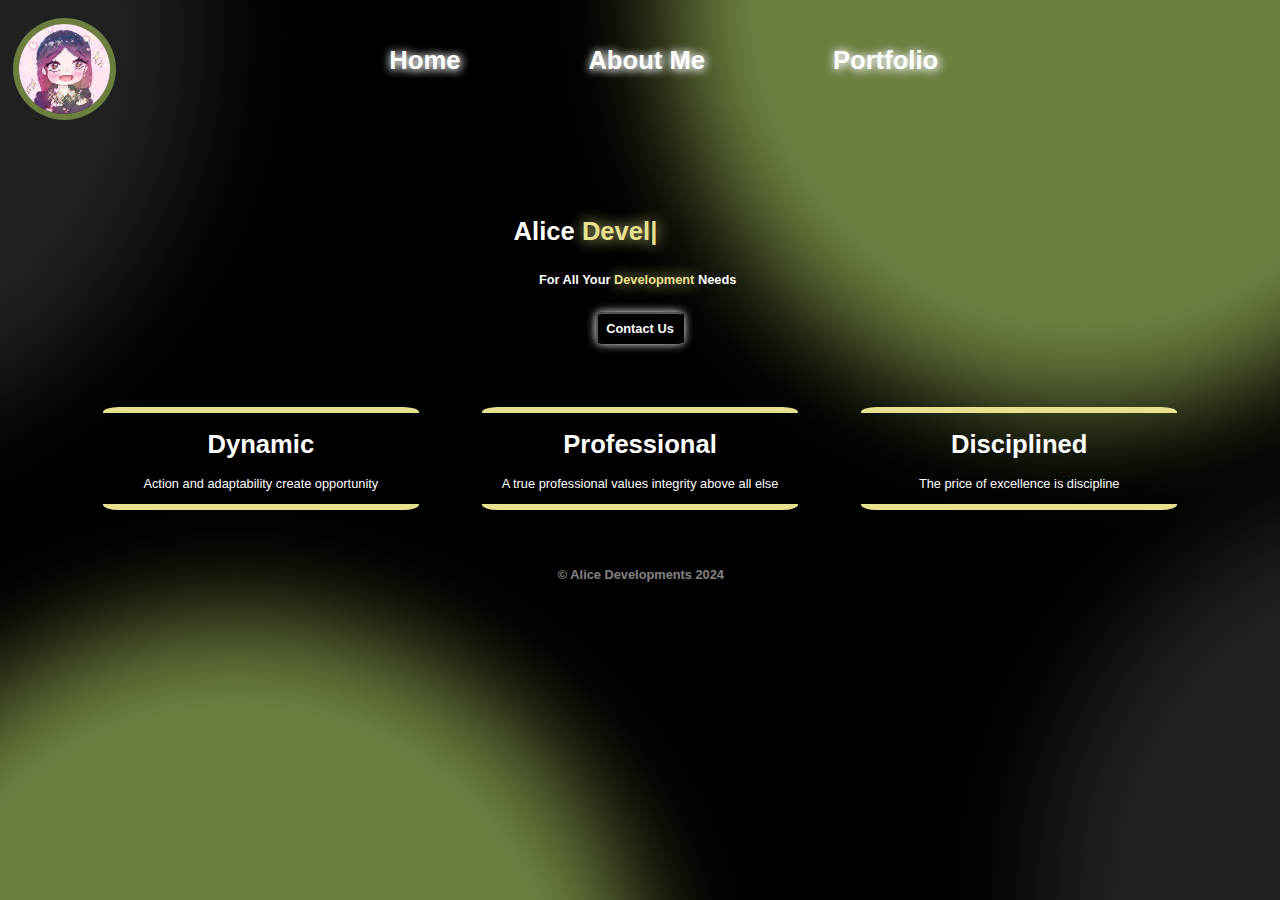
<file: index.html>
<!doctype html>
<html>

<head>
    <title>Alice Developments</title>
    <link rel="stylesheet" type="text/css" href="styles.css" />
    <meta name="viewport" content="width=device-width, initial-scale=1.0, maximum-scale=1.0, user-scalable=no" />
	<link rel="shortcut icon" href="images/favicon.ico?289349832" />
	
</head>

<body>


<div class="logo"> 
	<img src="images/portrait.png" id="portrait">
</div>

<ul class="menubar">
	<li class="navbarbutton"><a href="index.html">Home</a></li>
	<li><a href="" class="emptylistitem"> </a></li>
	<li class="navbarbutton"><a href="aboutus.html">About Me</a></li>
	<li><a href="" class="emptylistitem"> </a></li>
	<li class="navbarbutton"><a href="https://github.com/KuromiDev/" target="_blank">Portfolio</a></li>
</ul>


<div class="middle_text">

<p class="title">Alice <span class="title_glow" id="typewriter"></span><span id="cursor">|</span></p>
<p class="subtitle"> For All Your <span class="title_glow">Development</span> Needs </p>

<button class="contactbutton" onclick="Redirect()" >Contact Us</button>

</div>


<div class="content_boxes">

	<div class="box">
		<h1 id="boxtitle"> Dynamic </h1>
		<p id="boxcontent">Action and adaptability create opportunity</p>
	</div>
	
	<div class="box">
		<h1 id="boxtitle"> Professional </h1>
		<p id="boxcontent">A true professional values integrity above all else</p>
	</div>
	
	<div class="box">
		<h1 id="boxtitle"> Disciplined </h1>
		<p id="boxcontent">The price of excellence is discipline</p>
	</div>

</div>


<div class="footer">
	<p class="footertext">© Alice Developments 2024</p>
</div>



<script src="scripts.js"></script>

</body>
</file>
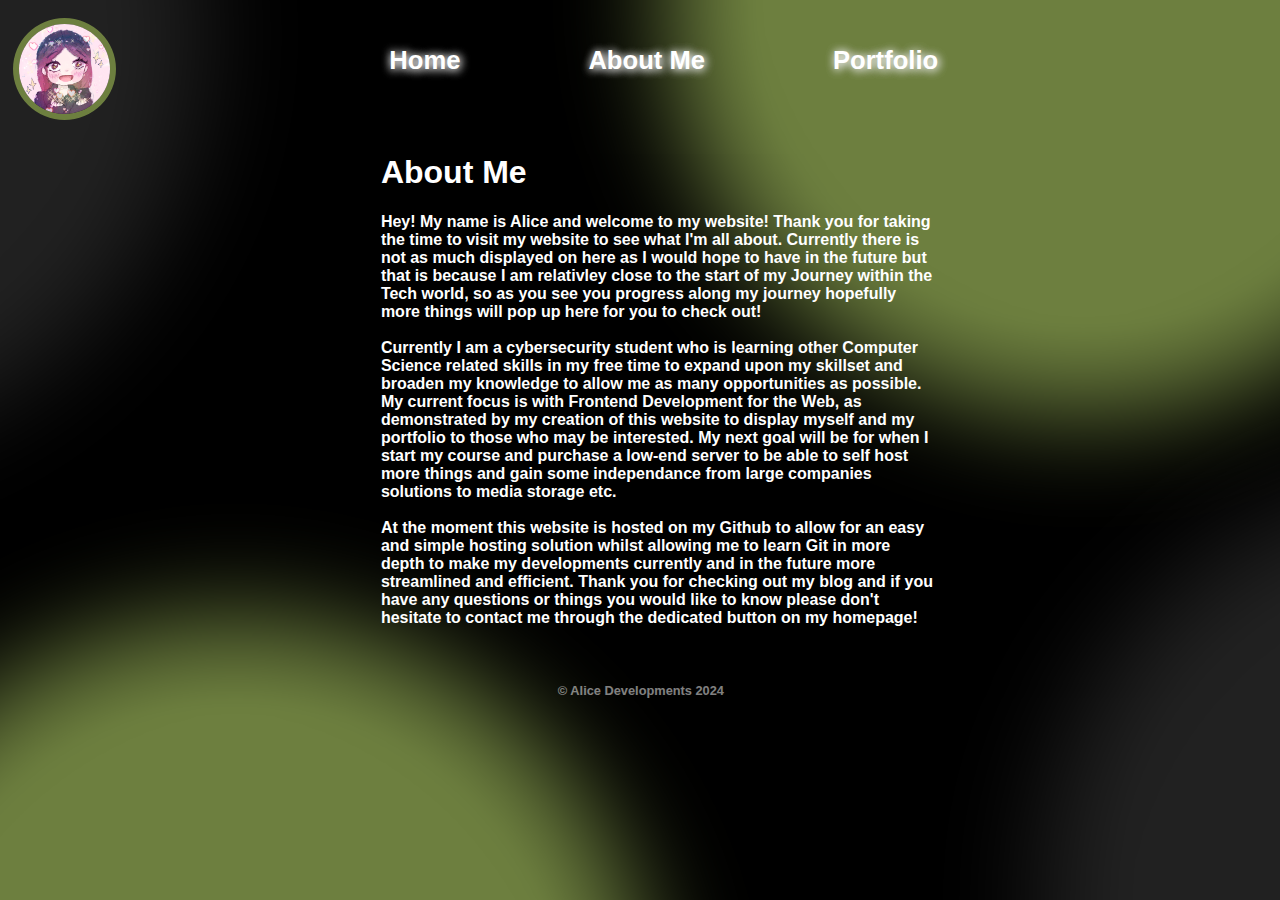
<file: aboutus.html>
<!doctype html>
<html>

<head>
    <title>Alice Developments</title>
    <link rel="stylesheet" type="text/css" href="styles.css" />
    <meta name="viewport" content="width=device-width, initial-scale=1.0, maximum-scale=1.0, user-scalable=no" />
	<link rel="shortcut icon" href="images/favicon.ico?289349832" />
	
</head>

<body>


<div class="logo"> 
	<img src="images/portrait.png" id="portrait">
</div>

<ul class="menubar">
	<li class="navbarbutton"><a href="index.html">Home</a></li>
	<li><a href="" class="emptylistitem"> </a></li>
	<li class="navbarbutton"><a href="aboutus.html">About Me</a></li>
	<li><a href="" class="emptylistitem"> </a></li>
	<li class="navbarbutton"><a href="https://github.com/KuromiDev/" target="_blank">Portfolio</a></li>
</ul>

<div class= "aboutpage_content">
	<h1 id="about_title">About Me</h1>
	<p id="about_content">
		Hey! My name is Alice and welcome to my website! Thank you for taking the time to visit my website to see what I'm all about. Currently there is not as much displayed on here as I would hope to have in the future but that is because I am relativley close to the start of my Journey within the Tech world, so as you see you progress along my journey hopefully more things will pop up here for you to check out! <br> <br>

		Currently I am a cybersecurity student who is learning other Computer Science related skills in my free time to expand upon my skillset and broaden my knowledge to allow me as many opportunities as possible. My current focus is with Frontend Development for the Web, as demonstrated by my creation of this website to display myself and my portfolio to those who may be interested. My next goal will be for when I start my course and purchase a low-end server to be able to self host more things and gain some independance from large companies solutions to media storage etc. <br> <br>

		At the moment this website is hosted on my Github to allow for an easy and simple hosting solution whilst allowing me to learn Git in more depth to make my developments currently and in the future more streamlined and efficient. Thank you for checking out my blog and if you have any questions or things you would like to know please don't hesitate to contact me through the dedicated button on my homepage! <br>
	</p>
</div>

<div class="footer">
	<p class="footertext">© Alice Developments 2024</p>
</div>





<script src="scripts.js"></script>

</body>
</file>
<file: styles.css>
* {
  background-color: transparent !important;
}

html * {
  background: url(images/background.png) no-repeat center center fixed;;
}

.title{
	margin-left: 40%;
	margin-top: 10%;
	font-family:'Trebuchet MS', sans-serif;
	font-size: 2vw;
	font-weight: bold;
	color: white;	
	user-select: none;
	pointer-events: none;
}

#cursor{
	font-family:'Trebuchet MS', sans-serif;
	font-size: 2vw;
	font-weight: bold;
	color: #e6e18f;
	text-shadow: 0 0 15px #e6e18f;
	user-select: none;
	pointer-events: none;
	animation: blink 1s linear infinite;
}

@keyframes blink{
	0% {
		opacity: 100%;
	}
	50%{
		opacity: 0%;
	}
}

@keyframes hoverblink{
	0% {
		opacity: 100%;
	}
	50%{
		opacity: 50%;
	}
}

.subtitle{
	margin-left: 42%;
	font-family:'Trebuchet MS', sans-serif;
	font-size: 1vw;
	font-weight: bold;
	color: white;	
	
	user-select: none;
	pointer-events: none;
}

.title_glow{
	color: #e6e18f;
	text-shadow: 0 0 15px #e6e18f;
}

#portrait{
	max-width: 10%;
	max-height: 10%;
	position: absolute;
	top: 2%;
	left: 1%;
	border-radius: 50%;
	border: 6px solid #6D7F3F;
	user-select: none;
	pointer-events: none;
}

.menubar{
	background-color: transparent;
	list-style: none;
	margin-left: 27%;
	margin-top: 3%;
	display: inline-flex;
}

.navbarbutton a {
  padding-right: 10vw;
  color: white;
  text-align: center;
  text-decoration: none;
  font-family: arial, rounded, ms, bold;
  color: white;
  font-size: 2vw;
  font-weight: bold;
  text-shadow: 1px 1px 10px #fff, 1px 1px 10px #ccc;
}

.contactbutton{
	margin-left: 46.5%;
	margin-top: 1%;
	font-family:'Trebuchet MS', sans-serif;
	font-size: 1vw;
	font-weight: bold;
	color: white;	
	width: 7%;
	padding-bottom: .5%;
	padding-top: .5%;
	border-radius: 10%;
	box-shadow: 0 0 10px white;
	border-radius: 10%;
}

.contactbutton:hover{
	animation: hoverblink 1s linear infinite;
	cursor: pointer;
}

.content_boxes{
	display: flex;
	gap: 5%;
	justify-content: center;
	flex-direction: row;
}

.box{
	color:white;
	border-top: solid #e6e18f 6px;
	border-bottom: solid #e6e18f 6px;
	user-select: none;
	pointer-events: none;
	border-radius: 5%;
	margin-top: 5%;
	width: 25%;
	height: 20%;
}

#boxtitle{
	font-size: 2vw;
	font-family: arial, rounded, ms, bold;
	text-align: center;	
}

#boxcontent{
	font-size: 1vw;
	font-family: arial, rounded, ms, bold;
	text-align: center;	
}

.aboutpage_content{
	width: 44%;
	margin-left: 29.5%;
	margin-top: 5%;
	font-weight: bold;
	font-family:'Trebuchet MS', sans-serif;
}

#about_title{
	color: white;
}

#about_content{
	color: white;
}

.footer{
	margin-left: 43.5%;
	margin-top: 4.5%;
	opacity: 50%;
}

.footertext{
	color: white;
	font-weight: bold;
	font-family:'Trebuchet MS', sans-serif;
	font-size: 1vw;
	
}

@media (max-width: 768px) {

	html * {
		background: url(images/backgroundmobile.png) no-repeat center center fixed;;
	}

	#portrait{
		max-width: 15%;
		max-height: 15%;
		position: absolute;
		top: 2%;
		left: 1%;
		border-radius: 50%;
		border: 6px solid #6D7F3F;
		user-select: none;
		pointer-events: none;
	}

	.title{
		font-size: 4vh;
		margin-left: 11.5%;
		margin-top: 25%;
	}

	.subtitle{
		font-size: 1.8vh;
		margin-left: 22.5%;
	}

	.menubar{
		margin-left: 17%;
		margin-top: 8.5%;
	}

	.navbarbutton a{
		font-size: 2.5vh;
		padding-right: 2.5vh;
	}

	.contactbutton{
		width: 25%;
		font-size: 2vh;
		margin-left: 38.5%;
		padding-top: 1.5%;
		padding-bottom: 1.5%;
	}

	.content_boxes{
		display: flex;
		gap: 5%;
		justify-content: center;
		flex-direction: column;
		margin-top: 5%;
	}
	
	.box{
		color:white;
		border-top: solid #e6e18f 6px;
		border-bottom: solid #e6e18f 6px;
		user-select: none;
		pointer-events: none;
		border-radius: 5%;
		margin-top: 5%;
		width: 50%;
		height: 20%;
		margin-left: 26%;
		margin-bottom: 7.5%;
	}

	#boxtitle{
		font-size: 2.3vh;
		font-family: arial, rounded, ms, bold;
		text-align: center;	
	}
	
	#boxcontent{
		font-size: 1.3vh;
		font-family: arial, rounded, ms, bold;
		text-align: center;	
	}

	.aboutpage_content{
		width: 80%;
		margin-left: 11%;
		margin-top: 15%;
		font-weight: bold;
		font-family:'Trebuchet MS', sans-serif;
	}

	.footer{
		margin-left: 38.5%;
		margin-top: 4.5%;
		opacity: 50%;
	}
	
	.footertext{
		color: white;
		font-weight: bold;
		font-family:'Trebuchet MS', sans-serif;
		font-size: 1vh;
		
	}


}
</file>
